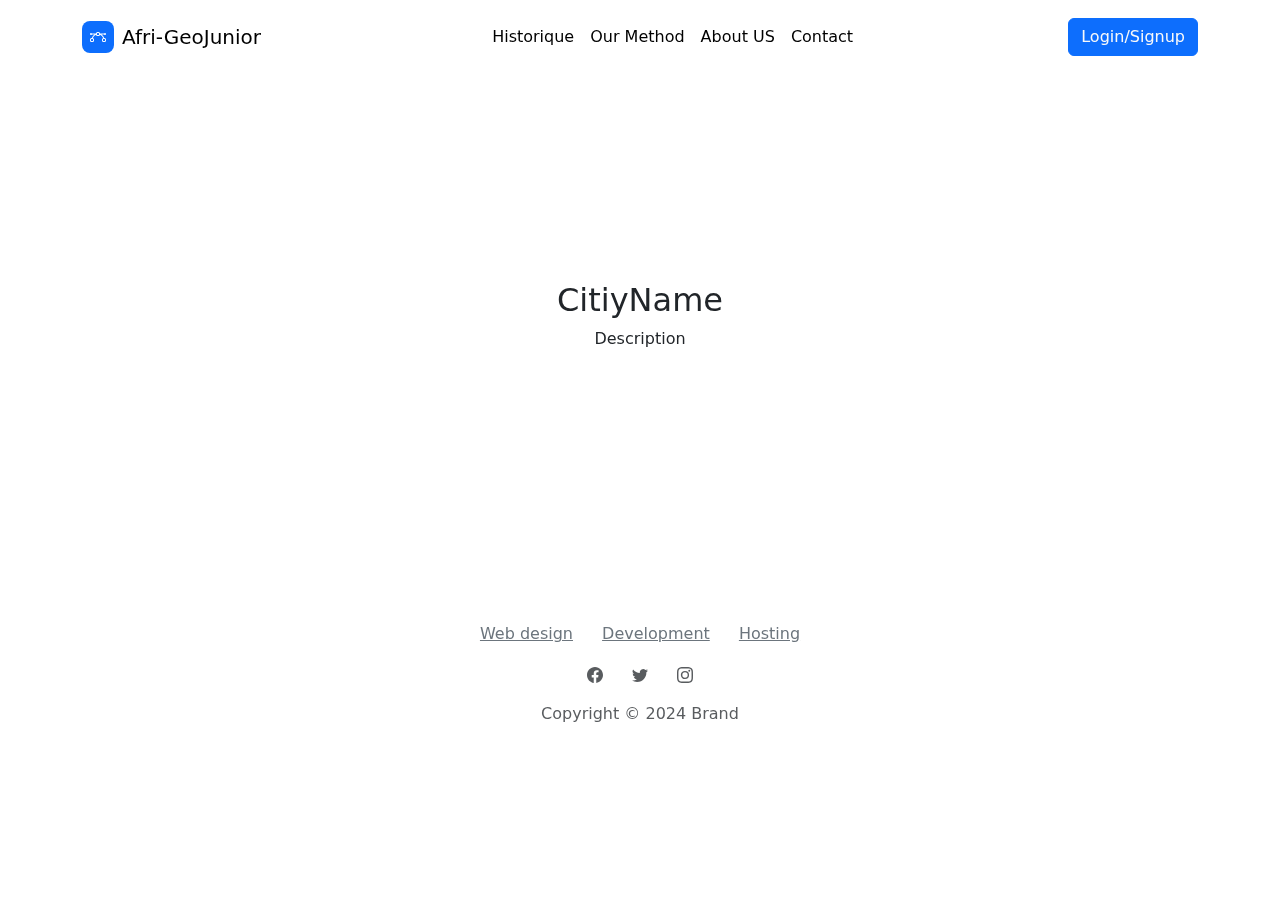
<file: public/pages/cityPage.html>
<!DOCTYPE html>
<html data-bs-theme="light" lang="en" style="display: block;">

<head>
    <meta charset="utf-8">
    <meta name="viewport" content="width=device-width, initial-scale=1.0, shrink-to-fit=no">
    <title>cities</title>
    <link rel="stylesheet" href="../assets/bootstrap/css/bootstrap.min.css">
    <link rel="stylesheet" href="https://fonts.googleapis.com/css?family=Noto+Sans+Inscriptional+Pahlavi&amp;display=swap">
    <link rel="stylesheet" href="../assets/css/swiper-icons.css">
    <link rel="stylesheet" href="../assets/css/Clean-Button-Scale-Hover-Effect.css">
    <link rel="stylesheet" href="../assets/css/Navbar-With-Button-icons.css">
    <link rel="stylesheet" href="../assets/css/Simple-Slider-swiper-bundle.min.css">
    <link rel="stylesheet" href="../assets/css/Simple-Slider.css">
    <link rel="stylesheet" href="../assets/css/Team-images.css">
</head>

<body>
    <nav class="navbar navbar-expand-md bg-body py-3">
        <div class="container"><a class="navbar-brand d-flex align-items-center" href="#"><span class="bs-icon-sm bs-icon-rounded bs-icon-primary d-flex justify-content-center align-items-center me-2 bs-icon"><svg xmlns="http://www.w3.org/2000/svg" width="1em" height="1em" fill="currentColor" viewBox="0 0 16 16" class="bi bi-bezier">
                        <path fill-rule="evenodd" d="M0 10.5A1.5 1.5 0 0 1 1.5 9h1A1.5 1.5 0 0 1 4 10.5v1A1.5 1.5 0 0 1 2.5 13h-1A1.5 1.5 0 0 1 0 11.5zm1.5-.5a.5.5 0 0 0-.5.5v1a.5.5 0 0 0 .5.5h1a.5.5 0 0 0 .5-.5v-1a.5.5 0 0 0-.5-.5zm10.5.5A1.5 1.5 0 0 1 13.5 9h1a1.5 1.5 0 0 1 1.5 1.5v1a1.5 1.5 0 0 1-1.5 1.5h-1a1.5 1.5 0 0 1-1.5-1.5zm1.5-.5a.5.5 0 0 0-.5.5v1a.5.5 0 0 0 .5.5h1a.5.5 0 0 0 .5-.5v-1a.5.5 0 0 0-.5-.5zM6 4.5A1.5 1.5 0 0 1 7.5 3h1A1.5 1.5 0 0 1 10 4.5v1A1.5 1.5 0 0 1 8.5 7h-1A1.5 1.5 0 0 1 6 5.5zM7.5 4a.5.5 0 0 0-.5.5v1a.5.5 0 0 0 .5.5h1a.5.5 0 0 0 .5-.5v-1a.5.5 0 0 0-.5-.5z"></path>
                        <path d="M6 4.5H1.866a1 1 0 1 0 0 1h2.668A6.517 6.517 0 0 0 1.814 9H2.5c.123 0 .244.015.358.043a5.517 5.517 0 0 1 3.185-3.185A1.503 1.503 0 0 1 6 5.5zm3.957 1.358A1.5 1.5 0 0 0 10 5.5v-1h4.134a1 1 0 1 1 0 1h-2.668a6.517 6.517 0 0 1 2.72 3.5H13.5c-.123 0-.243.015-.358.043a5.517 5.517 0 0 0-3.185-3.185z"></path>
                    </svg></span><span>Afri-GeoJunior</span></a><button data-bs-toggle="collapse" class="navbar-toggler" data-bs-target="#navcol-3"><span class="visually-hidden">Toggle navigation</span><span class="navbar-toggler-icon"></span></button>
            <div class="collapse navbar-collapse" id="navcol-3">
                <ul class="navbar-nav mx-auto">
                    <li class="nav-item"><a class="nav-link active" href="#">Historique</a></li>
                    <li class="nav-item"><a class="nav-link active" href="#" style="color: rgb(0,0,0);">Our Method</a></li>
                    <li class="nav-item"><a class="nav-link" href="#" style="color: rgb(0,0,0);">About US</a></li>
                    <li class="nav-item"><a class="nav-link" href="#" style="color: rgb(0,0,0);">Contact</a></li>
                </ul><button class="btn btn-primary" type="button" style="color: var(--bs-light);background: var(--bs-primary);">Login/Signup</button>
            </div>
        </div>
    </nav>
    <div data-bss-parallax-bg="true" style="height: 500px;background-image: url(https://cdn.bootstrapstudio.io/placeholders/1400x800.png);background-position: center;background-size: cover;">
        <div style="height: 100%;" class="container d-flex flex-column justify-content-center align-items-center py-4 py-xl-5">
            <div class="col-md-8 col-xl-6 text-center mx-auto">
                <h2>CitiyName</h2>
                <p class="w-lg-50">Description</p>
            </div>
        </div>
    </div>
    <!-- Other Cities to Visit -->

    <footer class="text-center">
        <div class="container text-muted py-4 py-lg-5">
            <ul class="list-inline">
                <li class="list-inline-item me-4"><a class="link-secondary" href="#">Web design</a></li>
                <li class="list-inline-item me-4"><a class="link-secondary" href="#">Development</a></li>
                <li class="list-inline-item"><a class="link-secondary" href="#">Hosting</a></li>
            </ul>
            <ul class="list-inline">
                <li class="list-inline-item me-4"><svg xmlns="http://www.w3.org/2000/svg" width="1em" height="1em" fill="currentColor" viewBox="0 0 16 16" class="bi bi-facebook">
                        <path d="M16 8.049c0-4.446-3.582-8.05-8-8.05C3.58 0-.002 3.603-.002 8.05c0 4.017 2.926 7.347 6.75 7.951v-5.625h-2.03V8.05H6.75V6.275c0-2.017 1.195-3.131 3.022-3.131.876 0 1.791.157 1.791.157v1.98h-1.009c-.993 0-1.303.621-1.303 1.258v1.51h2.218l-.354 2.326H9.25V16c3.824-.604 6.75-3.934 6.75-7.951"></path>
                    </svg></li>
                <li class="list-inline-item me-4"><svg xmlns="http://www.w3.org/2000/svg" width="1em" height="1em" fill="currentColor" viewBox="0 0 16 16" class="bi bi-twitter">
                        <path d="M5.026 15c6.038 0 9.341-5.003 9.341-9.334 0-.14 0-.282-.006-.422A6.685 6.685 0 0 0 16 3.542a6.658 6.658 0 0 1-1.889.518 3.301 3.301 0 0 0 1.447-1.817 6.533 6.533 0 0 1-2.087.793A3.286 3.286 0 0 0 7.875 6.03a9.325 9.325 0 0 1-6.767-3.429 3.289 3.289 0 0 0 1.018 4.382A3.323 3.323 0 0 1 .64 6.575v.045a3.288 3.288 0 0 0 2.632 3.218 3.203 3.203 0 0 1-.865.115 3.23 3.23 0 0 1-.614-.057 3.283 3.283 0 0 0 3.067 2.277A6.588 6.588 0 0 1 .78 13.58a6.32 6.32 0 0 1-.78-.045A9.344 9.344 0 0 0 5.026 15"></path>
                    </svg></li>
                <li class="list-inline-item"><svg xmlns="http://www.w3.org/2000/svg" width="1em" height="1em" fill="currentColor" viewBox="0 0 16 16" class="bi bi-instagram">
                        <path d="M8 0C5.829 0 5.556.01 4.703.048 3.85.088 3.269.222 2.76.42a3.917 3.917 0 0 0-1.417.923A3.927 3.927 0 0 0 .42 2.76C.222 3.268.087 3.85.048 4.7.01 5.555 0 5.827 0 8.001c0 2.172.01 2.444.048 3.297.04.852.174 1.433.372 1.942.205.526.478.972.923 1.417.444.445.89.719 1.416.923.51.198 1.09.333 1.942.372C5.555 15.99 5.827 16 8 16s2.444-.01 3.298-.048c.851-.04 1.434-.174 1.943-.372a3.916 3.916 0 0 0 1.416-.923c.445-.445.718-.891.923-1.417.197-.509.332-1.09.372-1.942C15.99 10.445 16 10.173 16 8s-.01-2.445-.048-3.299c-.04-.851-.175-1.433-.372-1.941a3.926 3.926 0 0 0-.923-1.417A3.911 3.911 0 0 0 13.24.42c-.51-.198-1.092-.333-1.943-.372C10.443.01 10.172 0 7.998 0h.003zm-.717 1.442h.718c2.136 0 2.389.007 3.232.046.78.035 1.204.166 1.486.275.373.145.64.319.92.599.28.28.453.546.598.92.11.281.24.705.275 1.485.039.843.047 1.096.047 3.231s-.008 2.389-.047 3.232c-.035.78-.166 1.203-.275 1.485a2.47 2.47 0 0 1-.599.919c-.28.28-.546.453-.92.598-.28.11-.704.24-1.485.276-.843.038-1.096.047-3.232.047s-2.39-.009-3.233-.047c-.78-.036-1.203-.166-1.485-.276a2.478 2.478 0 0 1-.92-.598 2.48 2.48 0 0 1-.6-.92c-.109-.281-.24-.705-.275-1.485-.038-.843-.046-1.096-.046-3.233 0-2.136.008-2.388.046-3.231.036-.78.166-1.204.276-1.486.145-.373.319-.64.599-.92.28-.28.546-.453.92-.598.282-.11.705-.24 1.485-.276.738-.034 1.024-.044 2.515-.045v.002zm4.988 1.328a.96.96 0 1 0 0 1.92.96.96 0 0 0 0-1.92zm-4.27 1.122a4.109 4.109 0 1 0 0 8.217 4.109 4.109 0 0 0 0-8.217zm0 1.441a2.667 2.667 0 1 1 0 5.334 2.667 2.667 0 0 1 0-5.334"></path>
                    </svg></li>
            </ul>
            <p class="mb-0">Copyright © 2024 Brand</p>
        </div>
    </footer>
    <script src="../assets/bootstrap/js/bootstrap.min.js"></script>
    <script src="../assets/js/bs-init.js"></script>
    <script src="../assets/js/Simple-Slider-swiper-bundle.min.js"></script>
    <script src="../assets/js/Simple-Slider.js"></script>
</body>

</html>
</file>
<file: public/assets/css/Clean-Button-Scale-Hover-Effect.css>
.btn:hover {
  transform: scale(1.3);
  transition: .2s ease-in-out 0s;
}

.btn-primary:hover {
  color: #ededed;
  background-color: #001a40;
  border-color: #001a40;
}
</file>
<file: public/assets/css/Navbar-With-Button-icons.css>
.bs-icon {
  --bs-icon-size: .75rem;
  display: flex;
  flex-shrink: 0;
  justify-content: center;
  align-items: center;
  font-size: var(--bs-icon-size);
  width: calc(var(--bs-icon-size) * 2);
  height: calc(var(--bs-icon-size) * 2);
  color: var(--bs-primary);
}

.bs-icon-xs {
  --bs-icon-size: 1rem;
  width: calc(var(--bs-icon-size) * 1.5);
  height: calc(var(--bs-icon-size) * 1.5);
}

.bs-icon-sm {
  --bs-icon-size: 1rem;
}

.bs-icon-md {
  --bs-icon-size: 1.5rem;
}

.bs-icon-lg {
  --bs-icon-size: 2rem;
}

.bs-icon-xl {
  --bs-icon-size: 2.5rem;
}

.bs-icon.bs-icon-primary {
  color: var(--bs-white);
  background: var(--bs-primary);
}

.bs-icon.bs-icon-primary-light {
  color: var(--bs-primary);
  background: rgba(var(--bs-primary-rgb), .2);
}

.bs-icon.bs-icon-semi-white {
  color: var(--bs-primary);
  background: rgba(255, 255, 255, .5);
}

.bs-icon.bs-icon-rounded {
  border-radius: .5rem;
}

.bs-icon.bs-icon-circle {
  border-radius: 50%;
}

nav {
}
</file>
<file: public/assets/css/Team-images.css>
.fit-cover {
  object-fit: cover;
}
</file>
<file: public/assets/css/Simple-Slider.css>
.simple-slider .swiper-slide {
  height: 500px;
  background-repeat: no-repeat;
  background-size: cover;
  background-position: center;
}

.simple-slider .swiper-button-next, .simple-slider .swiper-button-prev {
  width: 50px;
  margin-left: 20px;
  margin-right: 20px;
}

@media (max-width:767px) {
  .simple-slider .swiper-button-next, .simple-slider .swiper-button-prev {
    display: none;
  }
}

@media (max-width:767px) {
  .simple-slider .swiper-slide {
    height: 360px;
  }
}
</file>
